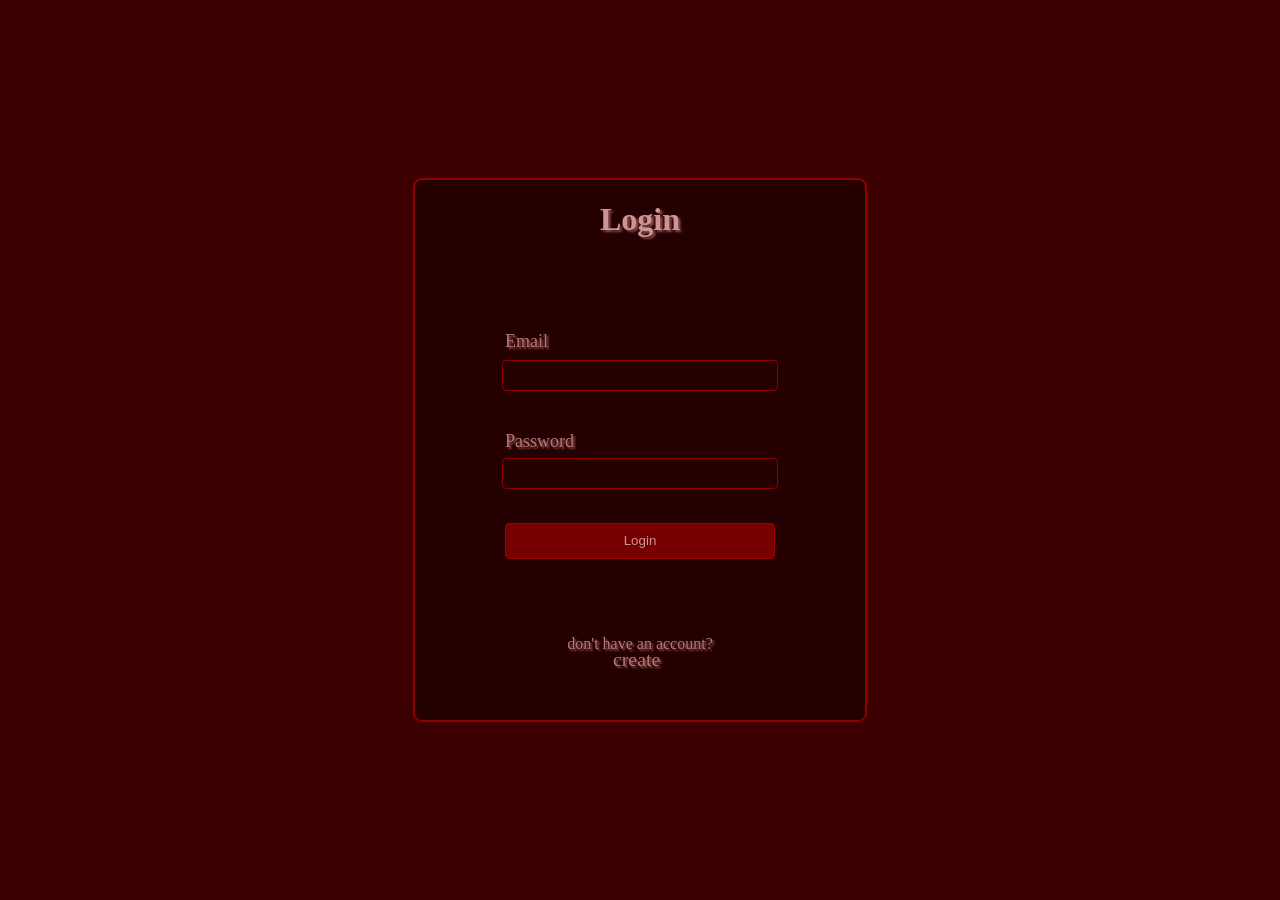
<file: login/index.html>
<!DOCTYPE html>
<html lang="en">
<head>
    <meta charset="UTF-8">
    <meta name="viewport" content="width=device-width, initial-scale=1.0">
    <title>Login!</title>
    <link rel="stylesheet" href="style-log.css">

</head>
<body>
    <div class="wrapper">
        <div class="container">
            <h1 class="log">Login</h1>
                <p class="gma">Email    </p>
                    <input type="email" class="ema-tex" id="email">
                        <p class="pass">Password</p>
                            <input type="password" class="pass-tex" id="password">
                        <button class="log-btn" id="btn-log">Login</button>
                    <p class="idnt">don't have an account?</p>
                <p class="crt" onclick="document.location='/cadastro/cadastro.html'">create</p>
            <script src="login.js"></script>
        </div>  
    </div>
</body> 
</html>
</file>
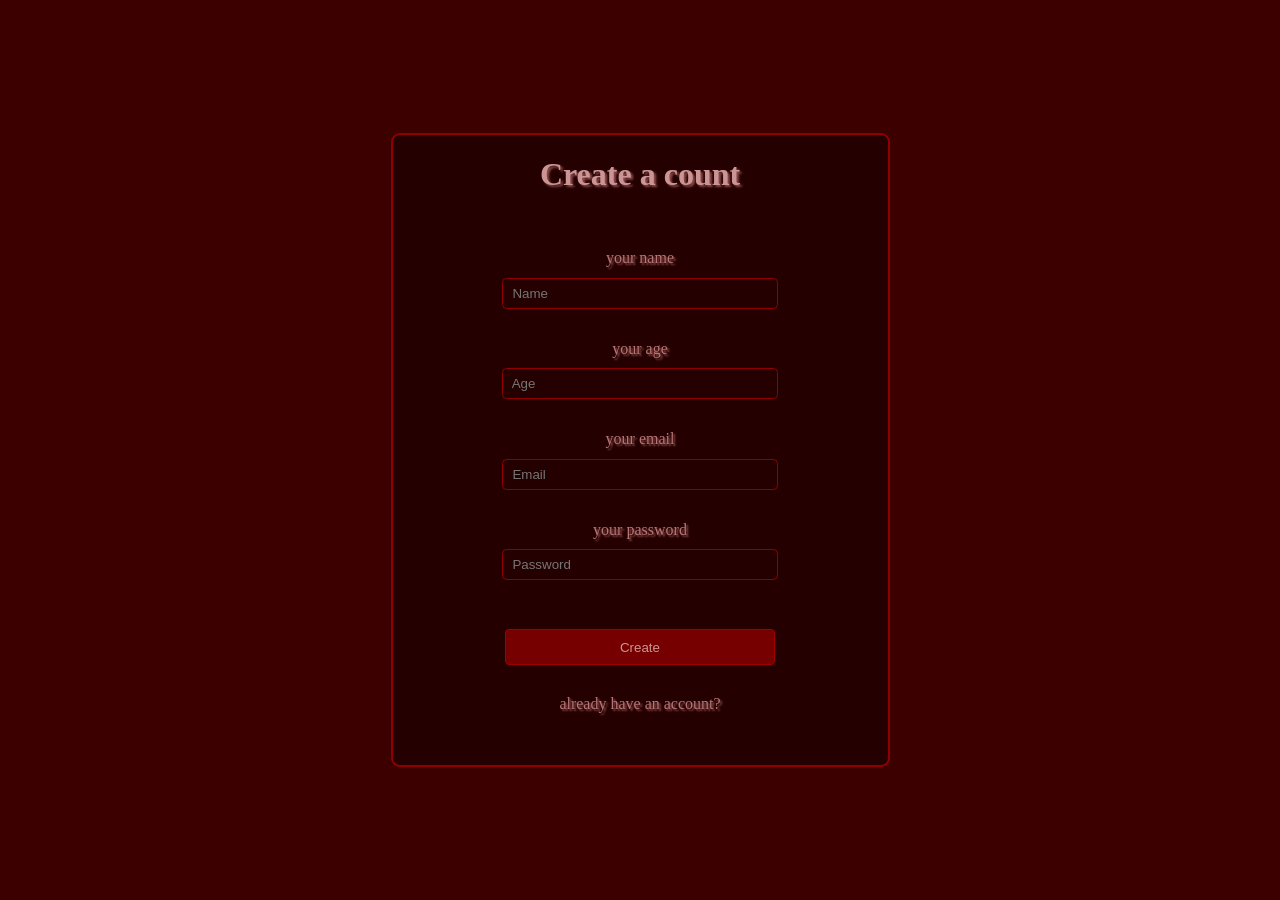
<file: cadastro/cadastro.html>
<!DOCTYPE html>
<html lang="en">
<head>
    <meta charset="UTF-8">
    <meta name="viewport" content="width=device-width, initial-scale=1.0">
    <title>Cadastro</title>
    <link rel="stylesheet" href="style-cad.css">
</head>
<body>
    <div class="wrapper">
        <div class="container">
            <h1 class="cad">Create a count</h1>
                <p class="nam">your name</p>
                    <input type="text" placeholder="  Name" class="nam-tex" id="name">
                        <p class="ida">your age</p>
                            <input type="number" placeholder="  Age" class="ida-tex" id="age">
                        <p class="gma">your email</p>
                    <input type="email" placeholder="  Email" class="ema-tex" id="email">
                <p class="pass">your password</p>
            <input type="password" placeholder="  Password" class="pass-tex" id="password">
        <button class = "cad-btn" id="btn-cad">Create</button>
    <p class="have" onclick="document.location='/login/index.html'">already have an account?</p>   
<script src="cadastro.js"></script>
        </div>
    </div>
    
</body>
</html>
</file>
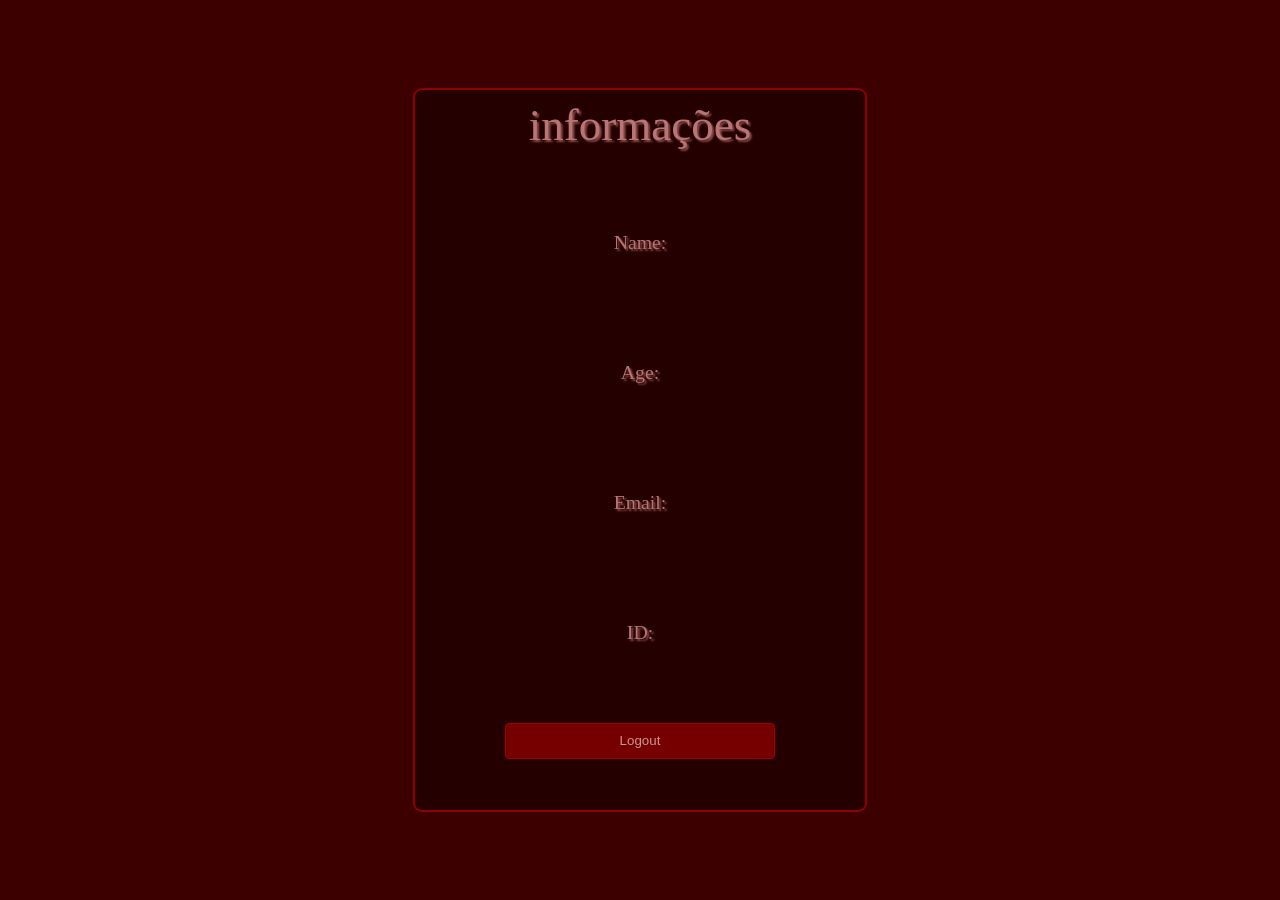
<file: perfil/perfil.html>
<!DOCTYPE html>
<html lang="en">
<head>
    <meta charset="UTF-8">
    <meta name="viewport" content="width=device-width, initial-scale=1.0">
    <title>Perfil</title>
    <link rel="stylesheet" href="style-per.css">
</head>
<body>
    <div class="wrapper">
        <div class="container">
            <p class="inf">informações</p>
                <p class="nam">Name: <span id="nome"></span></p> 
                    <p class="ida">Age: <span id="idade"></span></p>
                <p class="ema">Email: <span id="email"></span></p>
            <p class="id">ID: <span id="id"></span></p>
            <button class="sai" onclick="document.location='/login/index.html'">Logout</button>
        </div>
    </div>
<script src="perfil.js"></script>
</body>
</html>
</file>
<file: login/style-log.css>
body
{
    background-color: rgb(61, 0, 0);
    display: flex;
    justify-content: center;
    align-items: center;
    min-height: 100vh;
    margin: 0;
    


}
.container
{
    background-color: rgba(0, 0, 0, 0.397);
    backdrop-filter: blur(0.4vh);
    width: 50vh;
    height: 60vh;
    display: grid;
    border: 0.3vh solid rgba(170, 0, 0, 0.808);
    border-radius: 1vh;
    text-align: center;
    
}
.log
{
    color: rgb(204, 149, 149);
    text-shadow: 2.3px 2.3px 2.3px rgb(139, 76, 76);
}
p
{
    color: rgb(184, 117, 117);
    text-shadow: 2px 2px 2px rgb(139, 76, 76);
    margin: 0;        
    padding-top: 1vh; 
}
input
{
    display: flex;
    justify-self: center;
    align-self: center;
    border: 0.2vh solid rgba(170, 0, 0, 0.808);
    background: transparent;
    border-radius: 0.5vh;
    background: transparent;
    width: 30vh;
    height: 3vh;
    color: rgba(255, 255, 255, 0.808);
}
button {
    width: 30vh;
    justify-self: center;
    background-color: rgba(139, 0, 0, 0.8);
    color: rgb(204, 149, 149);
    border: 0.2vh solid rgba(170, 0, 0, 0.808);
    border-radius: 0.5vh;
    height: 4vh;
    cursor: pointer;
}
.gma
{
    font-size: 2vh;
    position: absolute;
    top: 26.3%;
    left: 20%;
}
.pass
{
    font-size: 2vh;
    position: absolute;
    top: 44.8%;
    left: 20%;
}
.crt
{
    font-size: 2.2vh;
    position : absolute;
    top: 85%;
    left: 44%;
}

.crt:hover{
    cursor: pointer;
    color: darkgray;
}
.log-btn:hover
{
    cursor: pointer;
    color: rgba(139, 0, 0, 0.8);
    background-color: rgb(204, 149, 149);
}
</file>
<file: cadastro/style-cad.css>
body
{
    background-color: rgb(61, 0, 0);
    display: flex;
    justify-content: center;
    align-items: center;
    min-height: 100vh;
    margin: 0;
}
p
{
    color: rgb(184, 117, 117);
    text-shadow: 2px 2px 2px rgb(139, 76, 76);
    margin: 0;        
    padding-top: 1vh; 
}
input
{
    display: flex;
    justify-self: center;
    align-self: center;
    border: 0.2vh solid rgba(170, 0, 0, 0.808);
    background: transparent;
    border-radius: 0.5vh;
    background: transparent;
    width: 30vh;
    height: 3vh;
    margin: 0;
    color: rgba(255, 255, 255, 0.808);
}
button {
    width: 30vh;
    justify-self: center;
    background-color: rgba(139, 0, 0, 0.8);
    color: rgb(204, 149, 149);
    border: 0.2vh solid rgba(170, 0, 0, 0.808);
    border-radius: 0.5vh;
    height: 4vh;
    cursor: pointer;
}
.cad
{
    color: rgb(204, 149, 149);
    text-shadow: 2.3px 2.3px 2.3px rgb(139, 76, 76);
}
.container
{
    background-color: rgba(0, 0, 0, 0.397);
    backdrop-filter: blur(0.4vh);
    width: 55vh;
    height: 70vh;
    display: grid;
    border: 0.3vh solid rgba(170, 0, 0, 0.808);
    border-radius: 1vh;
    text-align: center;
}
.cad-btn
{
    margin-top: 5vh;
    margin-bottom: 0;
}
p
{
    
    margin-top: 2vh;
    margin-bottom: 0;

}
.have
{
    
    margin-top: 1.5vh;
    margin-bottom: 5vh;
}
.have:hover
{
    cursor: pointer;
    color: darkgray;
}
.cad-btn:hover
{
    cursor: pointer;
    color: rgba(139, 0, 0, 0.8);
    background-color: rgb(204, 149, 149);
}
</file>
<file: perfil/style-per.css>
body
{
    background-color: rgb(61, 0, 0);
    display: flex;
    justify-content: center;
    align-items: center;
    min-height: 100vh;
    margin: 0;
}
p
{
    font-size: 2.2vh;
    color: rgb(184, 117, 117);
    text-shadow: 2px 2px 2px rgb(139, 76, 76);
    margin-bottom: 3vh;        
    padding-top: 1vh; 
}
input
{
    display: flex;
    justify-self: center;
    align-self: center;
    border: 0.2vh solid rgba(170, 0, 0, 0.808);
    background: transparent;
    border-radius: 0.5vh;
    background: transparent;
    width: 30vh;
    height: 3vh;
    margin: 0;
    color: rgba(255, 255, 255, 0.808);
}
button {
    width: 30vh;
    justify-self: center;
    background-color: rgba(139, 0, 0, 0.8);
    color: rgb(204, 149, 149);
    border: 0.2vh solid rgba(170, 0, 0, 0.808);
    border-radius: 0.5vh;
    height: 4vh;
    cursor: pointer;
}
.container
{
    background-color: rgba(0, 0, 0, 0.397);
    backdrop-filter: blur(0.4vh);
    width: 50vh;
    height: 80vh;
    display: grid;
    border: 0.3vh solid rgba(170, 0, 0, 0.808);
    border-radius: 1vh;
    text-align: center;
}
.inf
{
    font-size: 5vh;
    margin: 0;
}
</file>
